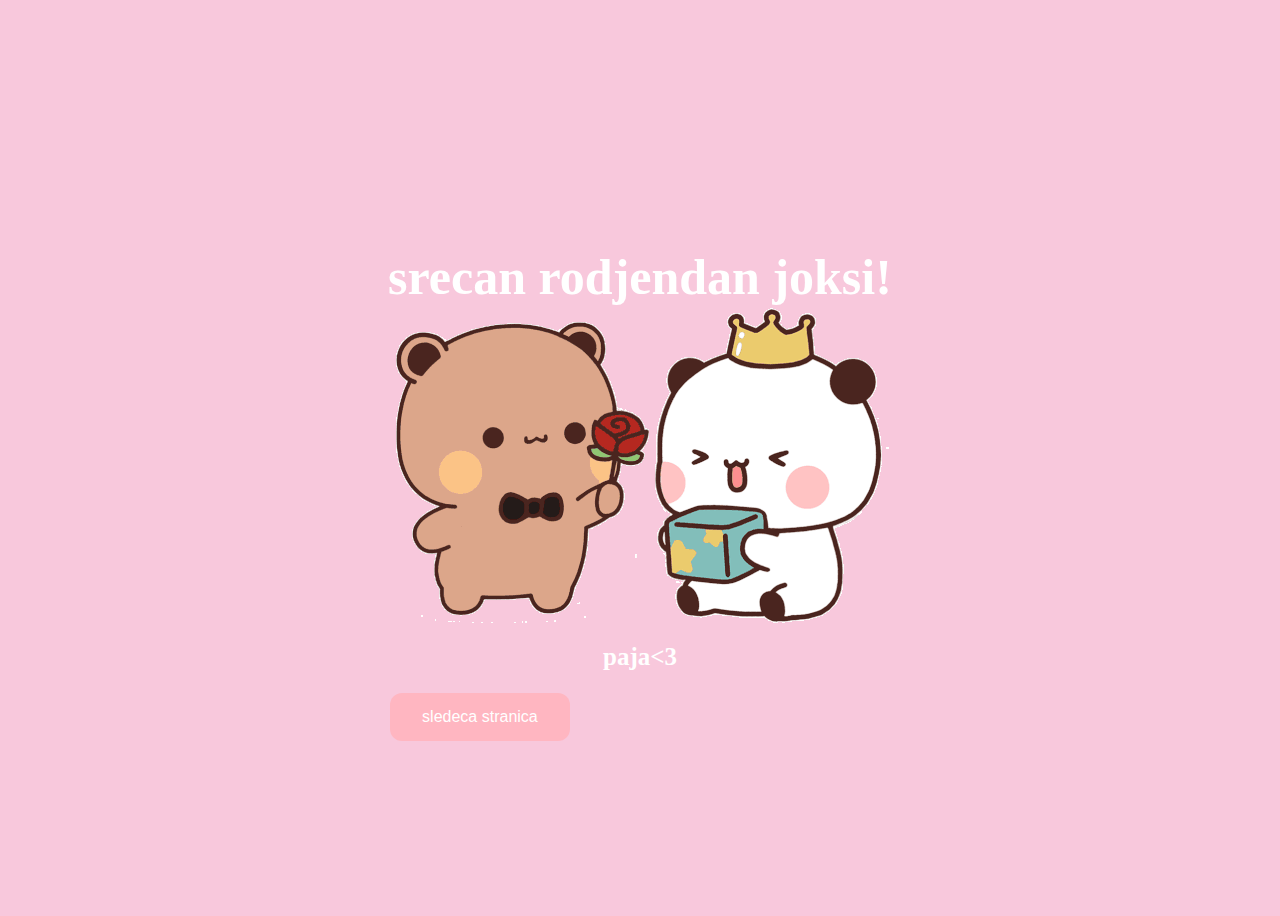
<file: index.html>
<!DOCTYPE html>
<html lang="en">
    <head>
        <link rel="stylesheet" href="./style/css/yes_styles.css">
        <title>Srecan rodjendan!</title>
        <link rel="shortcut icon" type="x-icon" href="./style/images/cvece.jpg">
    </head> 
    <body>
        <div class="container">
            <div >
                <h1 class = "header_text">srecan rodjendan joksi!</h1>
            </div>
            <div class="gif_container">
                <img src="./style/images/ulaz.gif" alt="Cute animated illustration">
            </div>
            <p class = "text">paja<3</p>
                <br>
                 <a href="druga.html"><button class="btn" id="daButton">sledeca stranica</button></a>
        </div>
       
    </body> 
</html>
</file>
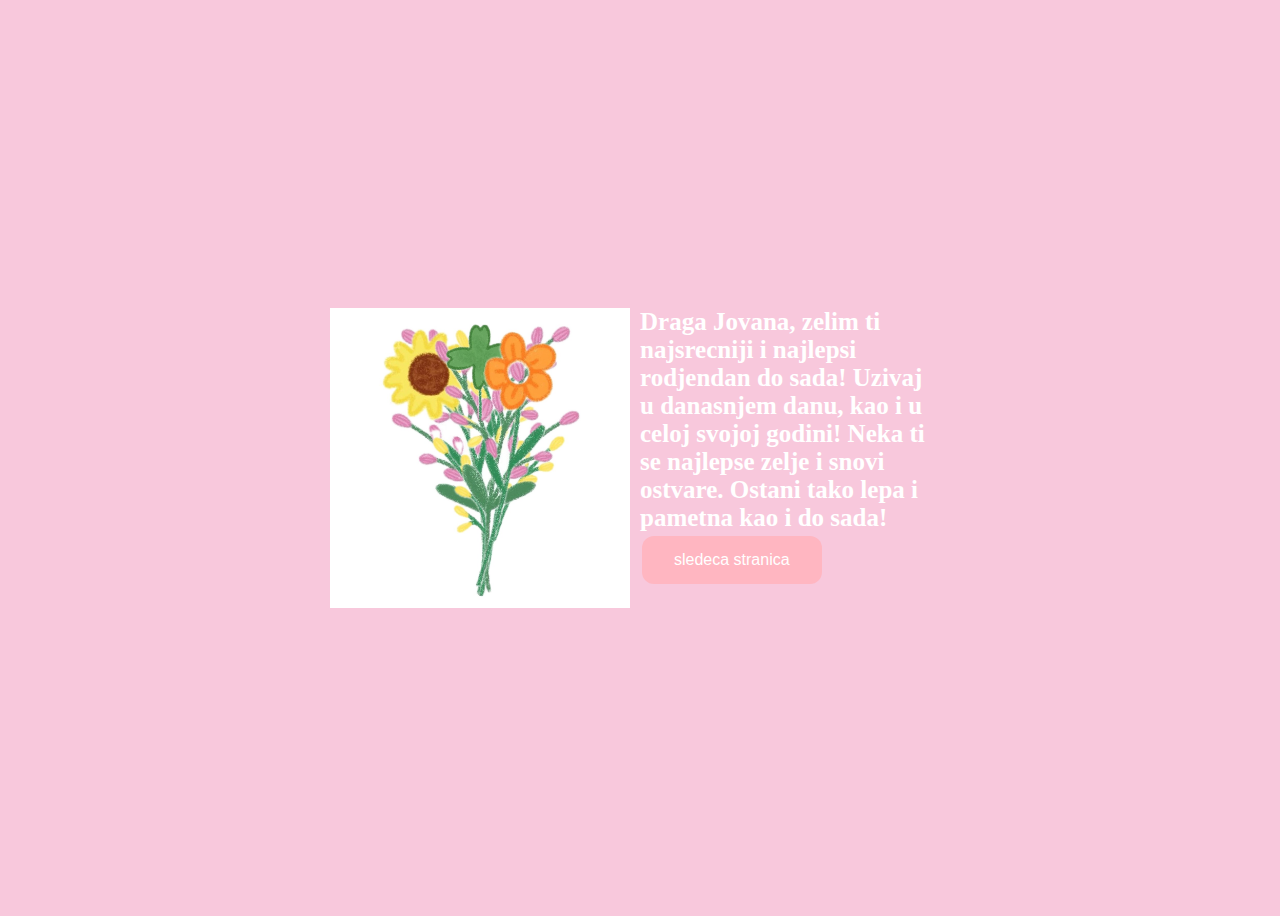
<file: druga.html>
<!DOCTYPE html>
<html lang="en">
    <head>
        <link rel="stylesheet" href="./style/css/styles.css">
        
    </head> 
    <body>
        <div class="container">

        <img src="./style/images/cvece.jpg" width="300" height="300">
        <p class="limited-width" class="text">Draga Jovana, zelim ti najsrecniji i najlepsi rodjendan do sada! Uzivaj u danasnjem danu, kao i u celoj svojoj godini! Neka ti se najlepse zelje i snovi ostvare. Ostani tako lepa i pametna kao i do sada!
            <a href="treca.html"><button class="btn" id="daButton">sledeca stranica</button></a>
</p>

        </div>
    </body> 
</html>
</file>
<file: style/css/yes_styles.css>
body {
    display: flex;
    justify-content: center;
    align-items: center;
    height: 100vh;
    background-color: #F8C8DC;
}

.center {
    display: flex;
    justify-content: center;
    align-items: center;
    height: 100vh;
}

/* Position the "No" button absolutely within body */
#noButton {
    position: absolute;
    margin-left: 150px;
    transition: 0.5s;
    /* Smooth movement */
}

#yesButton {
    position: absolute;
    margin-right: 150px;
    /* Smooth movement */
}
#daButton{

    position: absolute;
    margin: 200;
}
.header_text {
    font-family: 'Nunito';
    font-size: 50px;
    font-weight: bold;
    color: white;
    text-align: center;
    margin-top: 20px;
    margin-bottom: 0px;
}

.text {
    font-family: 'Nunito';
    font-size: 25px;
    font-weight: bold;
    color: white;
    text-align: center;
    margin-top: 20px;
    margin-bottom: 0px;
}

.buttons {
    display: flex;
    flex-direction: row;
    justify-content: center;
    align-items: center;
    margin-top: 20px;
    margin-left: 20px;
    /* optional: adds some space between the buttons */
}

.btn {
    background-color: #FFB6C1;
    color: white;
    padding: 15px 32px;
    text-align: center;
    display: inline-block;
    font-size: 16px;
    margin: 4px 2px;
    cursor: pointer;
    border: none;
    border-radius: 12px;
    transition: background-color 0.3s ease;
}

.btn:hover {
    background-color: #FAF9F6;
}

.gif_container {
    display: flex;
    justify-content: center;
    align-items: center;
}
</file>
<file: style/css/styles.css>
body {
    display: flex;
    justify-content: center;
    align-items: center;
    height: 100vh;
    background-color: #F8C8DC;
}

/* Position the "No" button absolutely within body */
#noButton {
    position: absolute;
    margin-left: 150px;
    transition: 0.5s;
    /* Smooth movement */
}

#yesButton {
    position: absolute;
    margin-right: 150px;
    /* Smooth movement */
}
#daButton{
    position: absolute;
    margin: 200;
}
.header_text {
    font-family: 'Nunito';
    font-size: 50px;
    font-weight: bold;
    color: white;
    text-align: center;
    margin-top: 20px;
    margin-bottom: 0px;
}

.buttons {
    display: flex;
    flex-direction: row;
    justify-content: center;
    align-items: center;
    margin-top: 20px;
    margin-left: 20px;
    /* optional: adds some space between the buttons */
}

.btn {
    background-color: #FFB6C1;
    color: white;
    padding: 15px 32px;
    text-align: center;
    display: flex;
    font-size: 16px;
    margin: 4px 2px;
    cursor: pointer;
    border: none;
    border-radius: 12px;
    transition: background-color 0.3s ease;
}

.btn:hover {
    background-color: #FAF9F6;
}

.gif_container {
    display: flex;
    justify-content: center;
    align-items: center;
    margin-left: 70px;
}


/*aaaa*/


.container {
    display: flex;
    justify-content: center;
}
p {
    margin: 0 10px; /* Opciono: Dodaje malo razmaka između paragrafa */
}
.limited-width {
    font-family: 'Nunito';
    font-size: 25px;
    font-weight: bold;
    color: white;
    
    max-width: 300px; /* Možete postaviti željenu maksimalnu širinu u pikselima, procentima ili drugim jedinicama merenja */
     /* Opciono: Postavlja paragraf u centar stranice */
}
</file>
